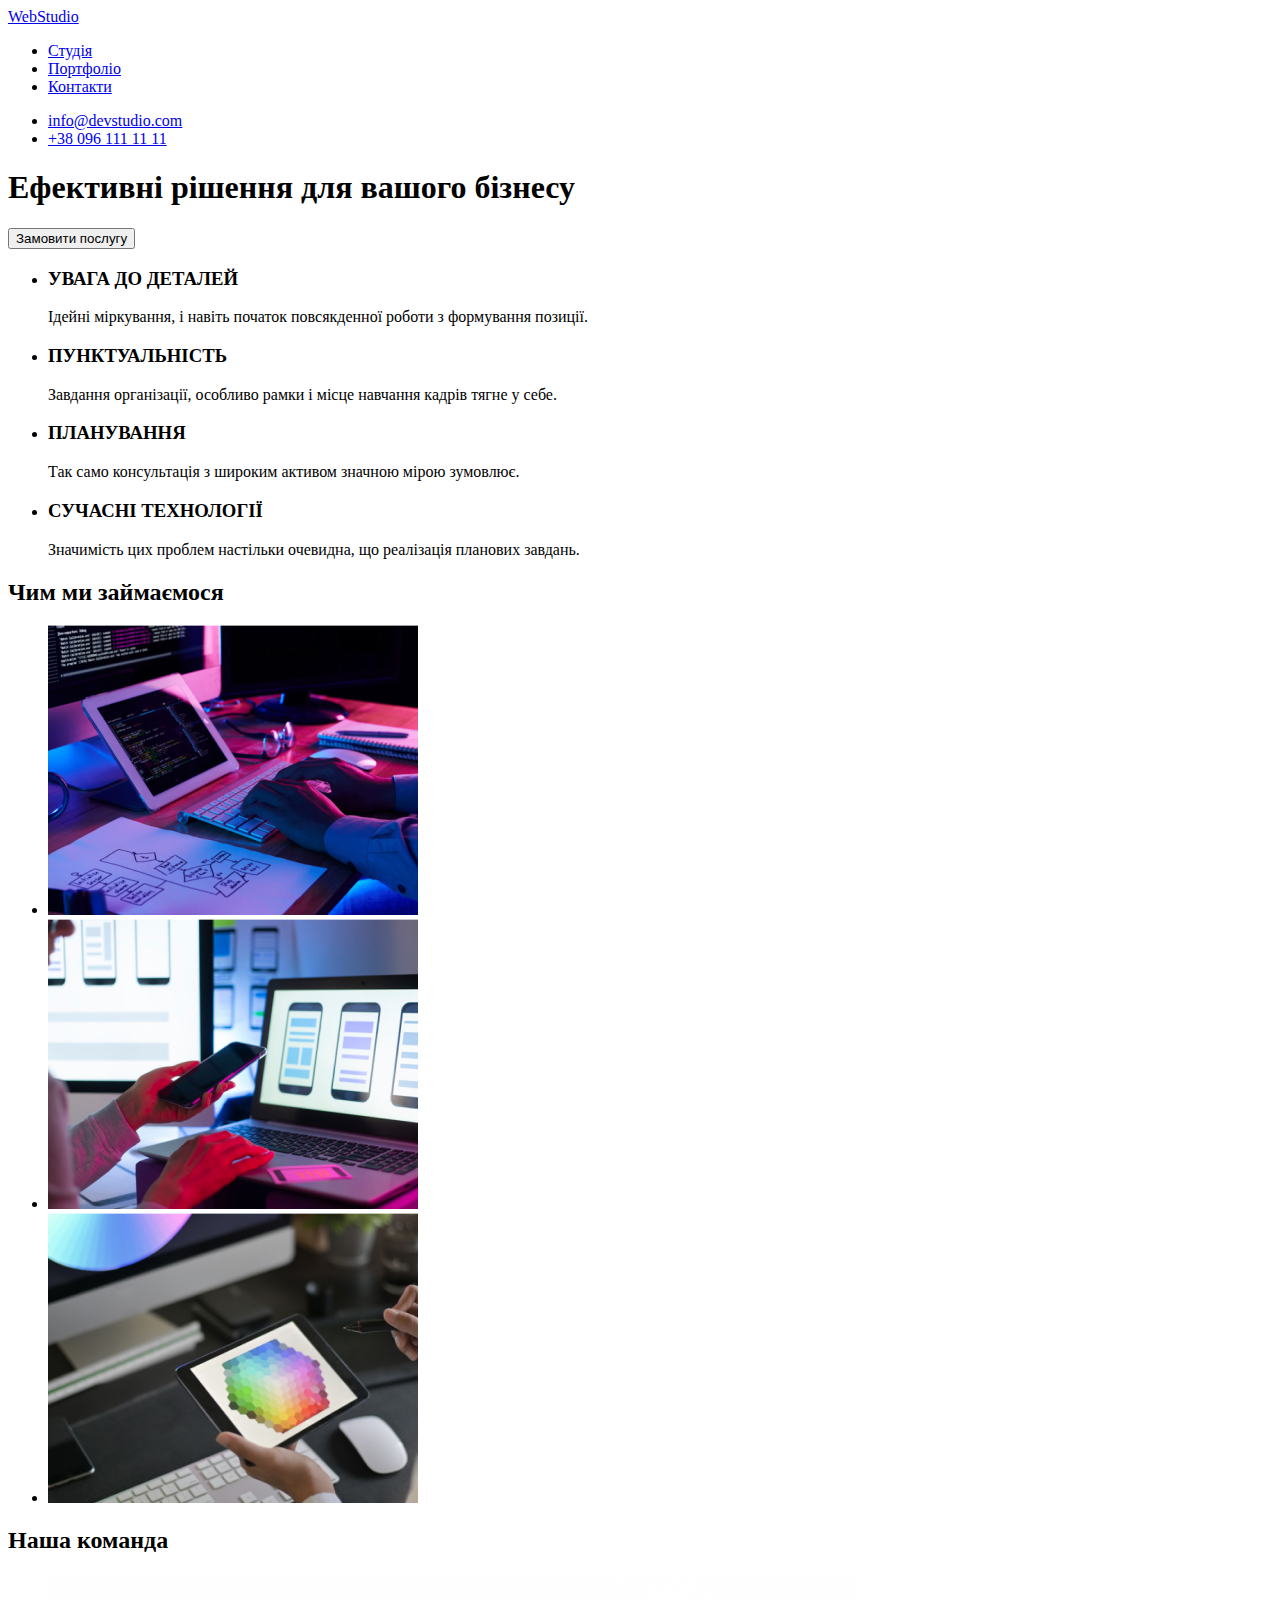
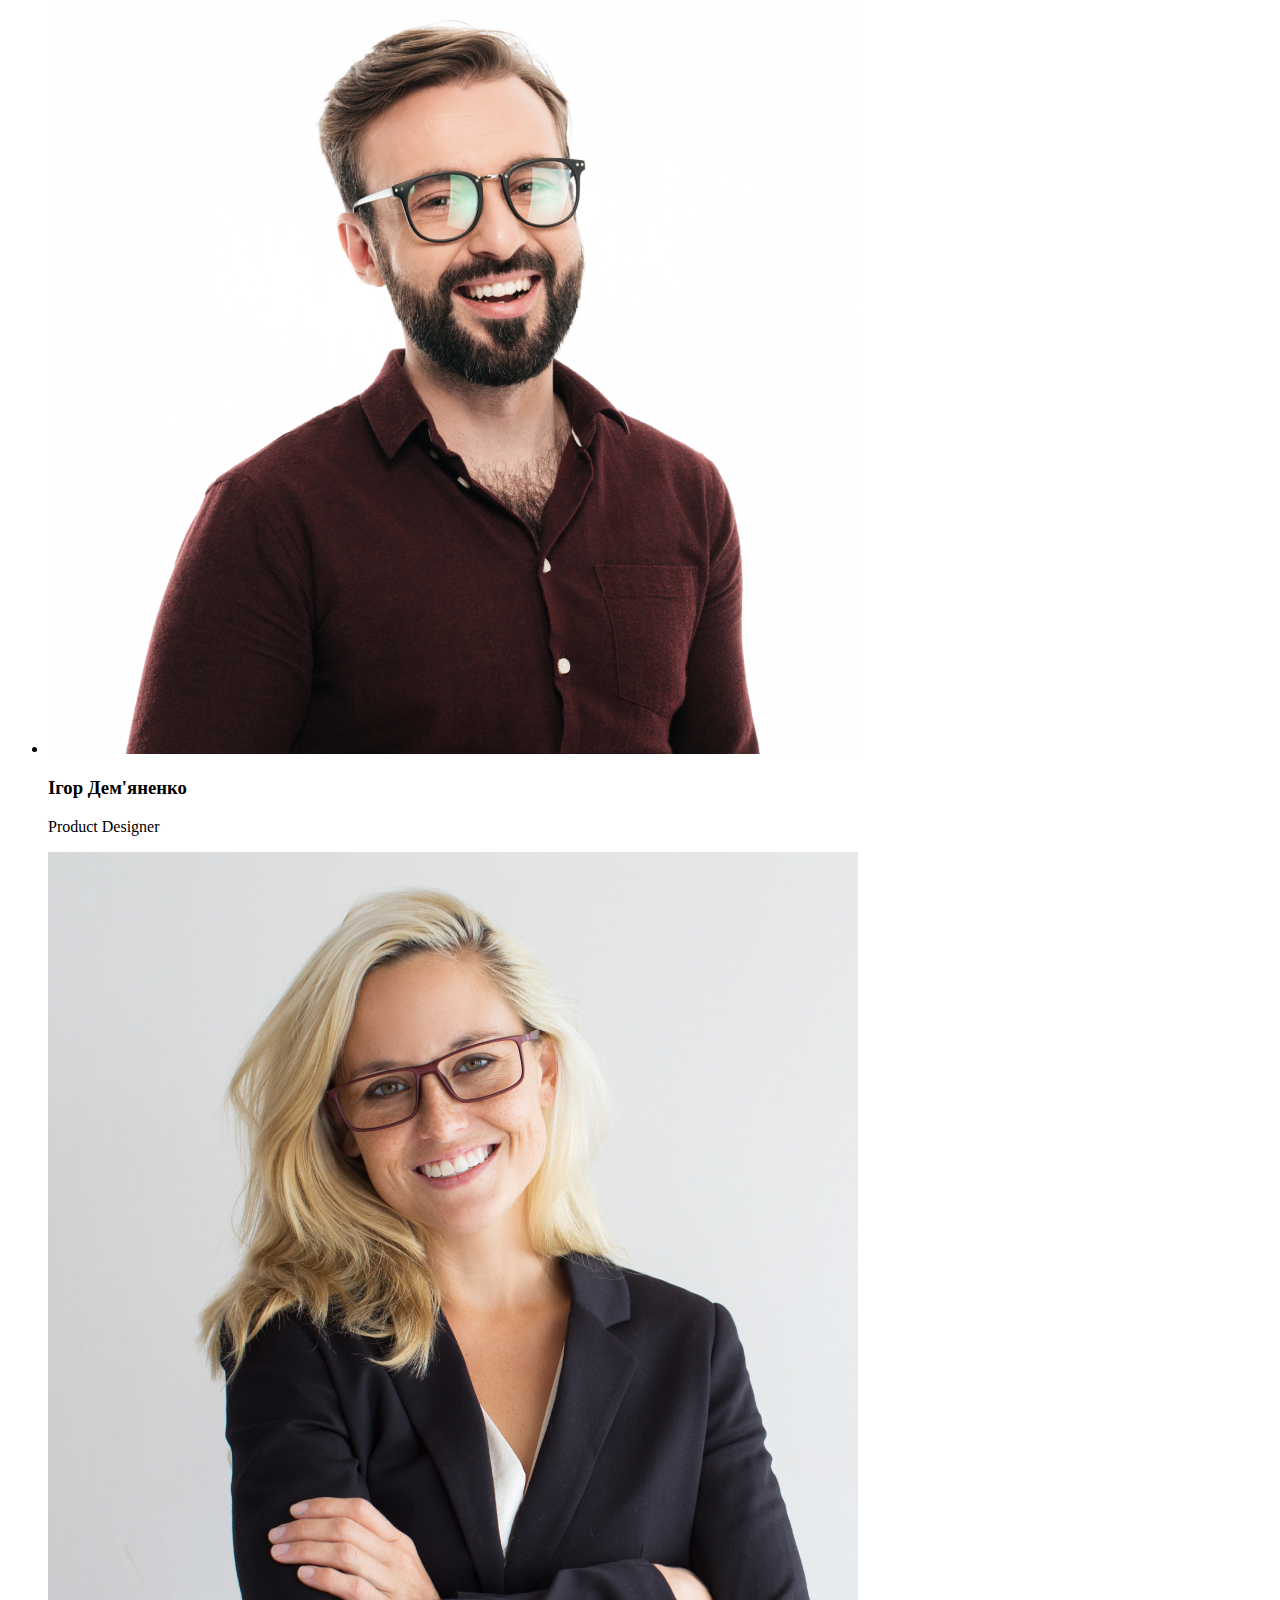
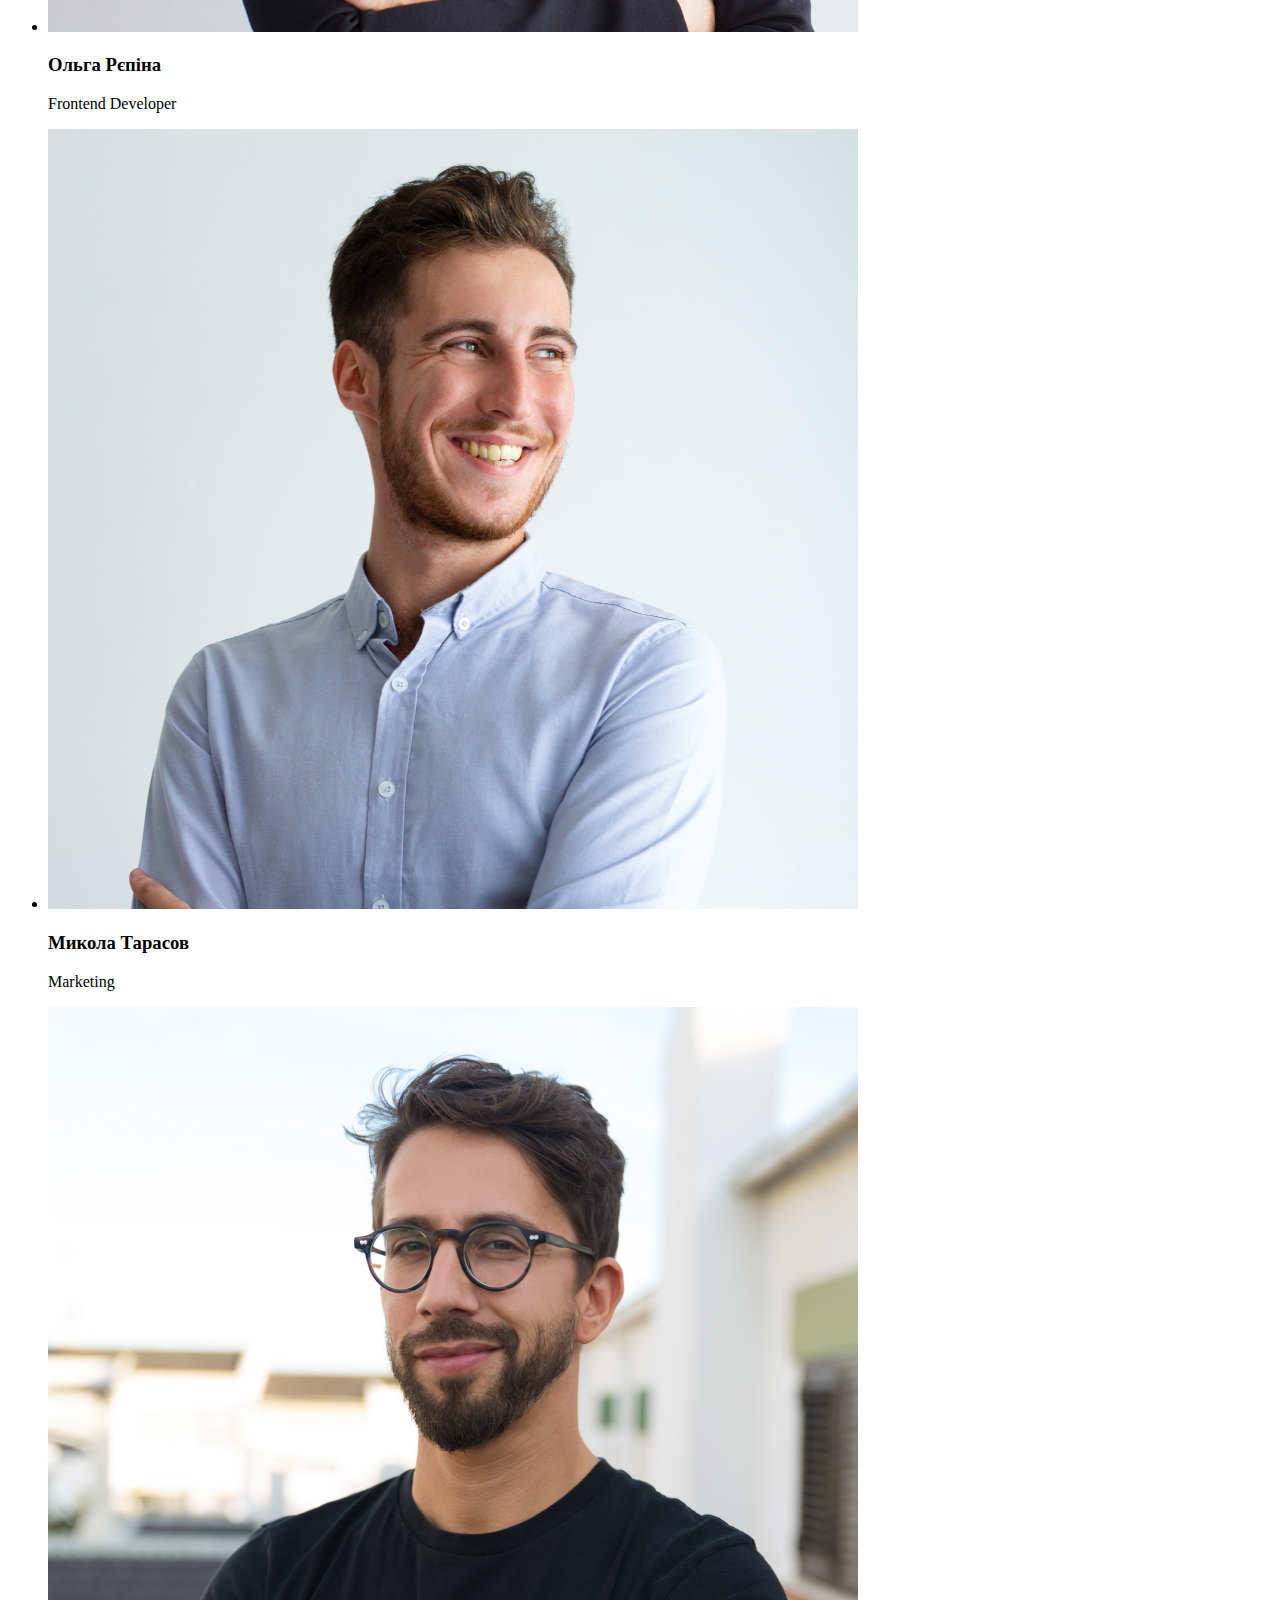
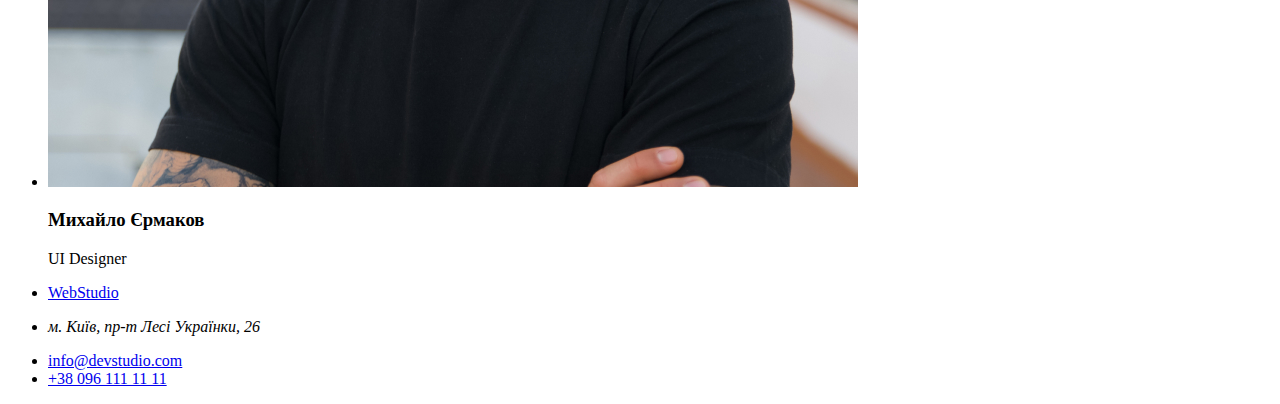
<file: index.html>
<!DOCTYPE html>
<html lang="en">
<head>
    <meta charset="UTF-8">
    <meta name="viewport" content="width=device-width, initial-scale=1.0">
    <title>WebStudio</title>
</head>
<body>
    <header>    
      <a href="/index.html">WebStudio</a>     
        <nav>  
           <ul>
            <li><a href="Студія">Студія</a></li>
            <li><a href="Портфоліо">Портфоліо</a></li>
            <li><a href="Контакти">Контакти</a></li>
           </ul> 
           <ul>
            <li><a href="mailto">info@devstudio.com</a></li>
            <li><a href="tel">+38 096 111 11 11</a></li>
           </ul>
        </nav> 
    </header>
    <main>
<section>
    <h1>Ефективні рішення для вашого бізнесу</h1>
    <button type="button">Замовити послугу</button>
    <ul>
       <li>
        <h3>УВАГА ДО ДЕТАЛЕЙ</h3>
        <p>Ідейні міркування, і навіть початок повсякденної роботи з формування позиції.</p>
       </li>
       <li>
        <h3>ПУНКТУАЛЬНІСТЬ</h3>
        <p>Завдання організації, особливо рамки і місце навчання кадрів тягне у себе.</p>
       </li>
       <li>
        <h3>ПЛАНУВАННЯ</h3>
        <p>Так само консультація з широким активом значною мірою зумовлює.</p>
       </li>
       <li>
        <h3>СУЧАСНІ ТЕХНОЛОГІЇ</h3>
        <p>Значимість цих
             проблем настільки очевидна, що реалізація планових завдань.</p>
       </li> 
    </ul>
</section>
<section>
    <h2>Чим ми займаємося</h2>
    <ul>
        <li><img src="./картінкі/img.png" alt="hand"></li>
        <li><img src="./картінкі/img (1).png" alt="phone"></li>
        <li><img src="./картінкі/img (2).png" alt="color"></li>
    </ul>
</section>
<section>
    <h2>Наша команда</h2>
    <ul>
        <li>
            <img src="./картінкі/m1.jpg" alt="photo Ігор Дем'яненко">
                <h3>Ігор Дем'яненко</h3>
                    <p>Product Designer</p>
        </li>
        <li>
            <img src="./картінкі/f2.jpg" alt="photo Ольга Рєпіна">
                <h3>Ольга Рєпіна</h3>
                    <p>Frontend Developer</p>            
        </li>
        <li>
            <img src="./картінкі/m3.jpg" alt="photo Микола Тарасов">
                <h3>Микола Тарасов</h3>
                    <p>Marketing</p>   
        </li>
        <li>
            <img src="./картінкі/m4.jpg" alt="photo Михайло Єрмаков">
                <h3>Михайло Єрмаков</h3>
                    <p>UI Designer</p>  
        </li>
    </ul>
</section>
    </main>
    <footer>
        <ul>
        <li><a href="/index.html">WebStudio</a></li>
        <li>
            <address>
            <p>м. Київ, пр-т Лесі Українки, 26</p>
        </address>
    </li>
            <li><a href="mailto">info@devstudio.com</a></li>
            <li><a href="tel">+38 096 111 11 11</a></li>
        </ul>
    </footer>
</body>
</html>
</file>
